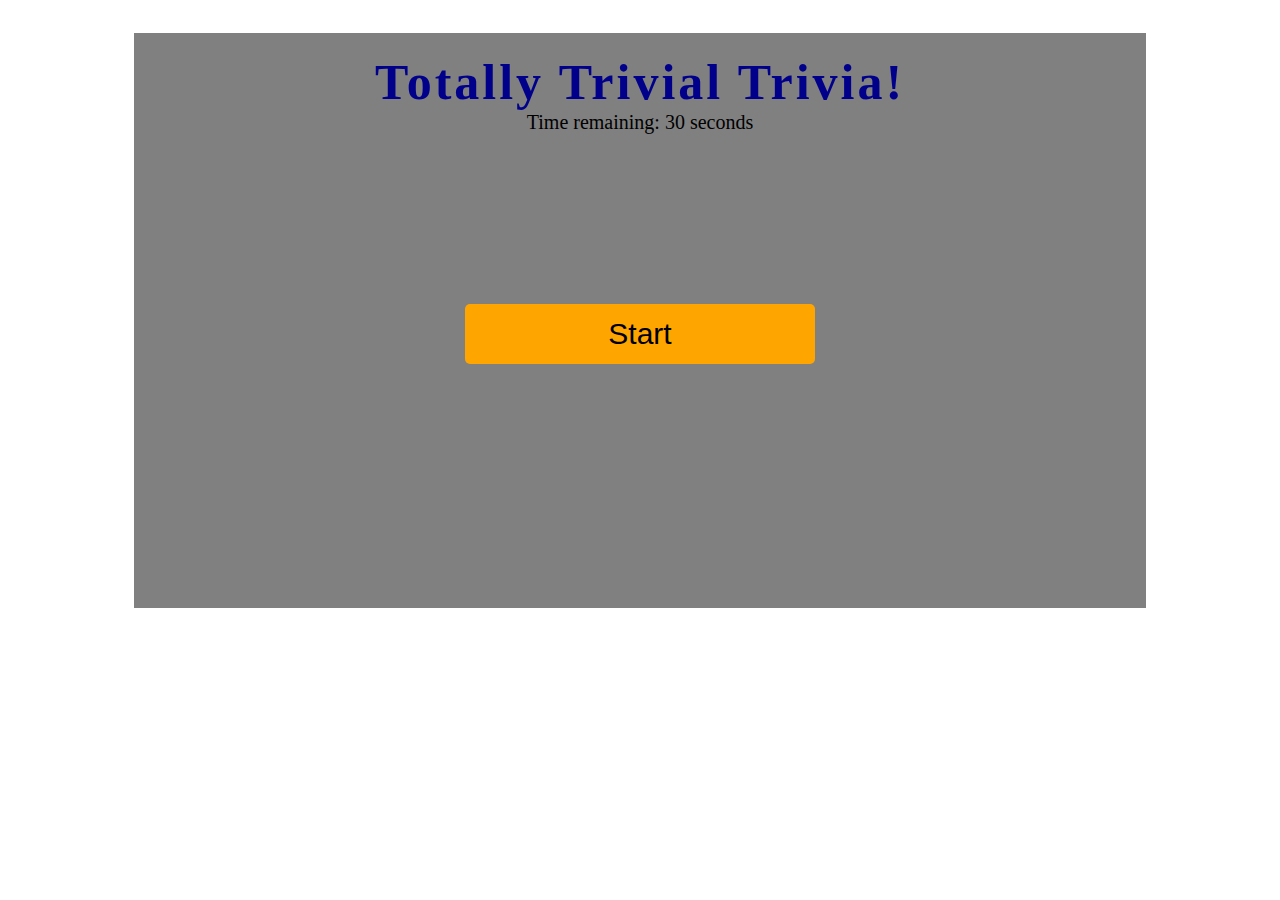
<file: index.html>
<!DOCTYPE html>
<html lang="en">
<head>
	<meta charset="UTF-8">
	<title>Trivia</title>

	<!-- Added link to the jQuery Library -->
    <script src="https://code.jquery.com/jquery-3.1.1.js"></script>

	<link rel="stylesheet" type="text/css" href="assets/css/style.css">

</head>
<body>
		
	<!-- This is the main body or block in which questions and choices will be displayed. 
	Also, the time remaining will show here.  -->	
	<main id="block">
		<header id="game-title"><strong>Totally Trivial Trivia!</strong></header>

		<div id="timer">
			Time remaining: 30 seconds
		</div>

		<button id="start-button"><span>Start</span></button>

		<div id="content"></div>
		
	</main>
	


	<script src="assets/javascript/app1.js"></script>
</body>
</html>
</file>
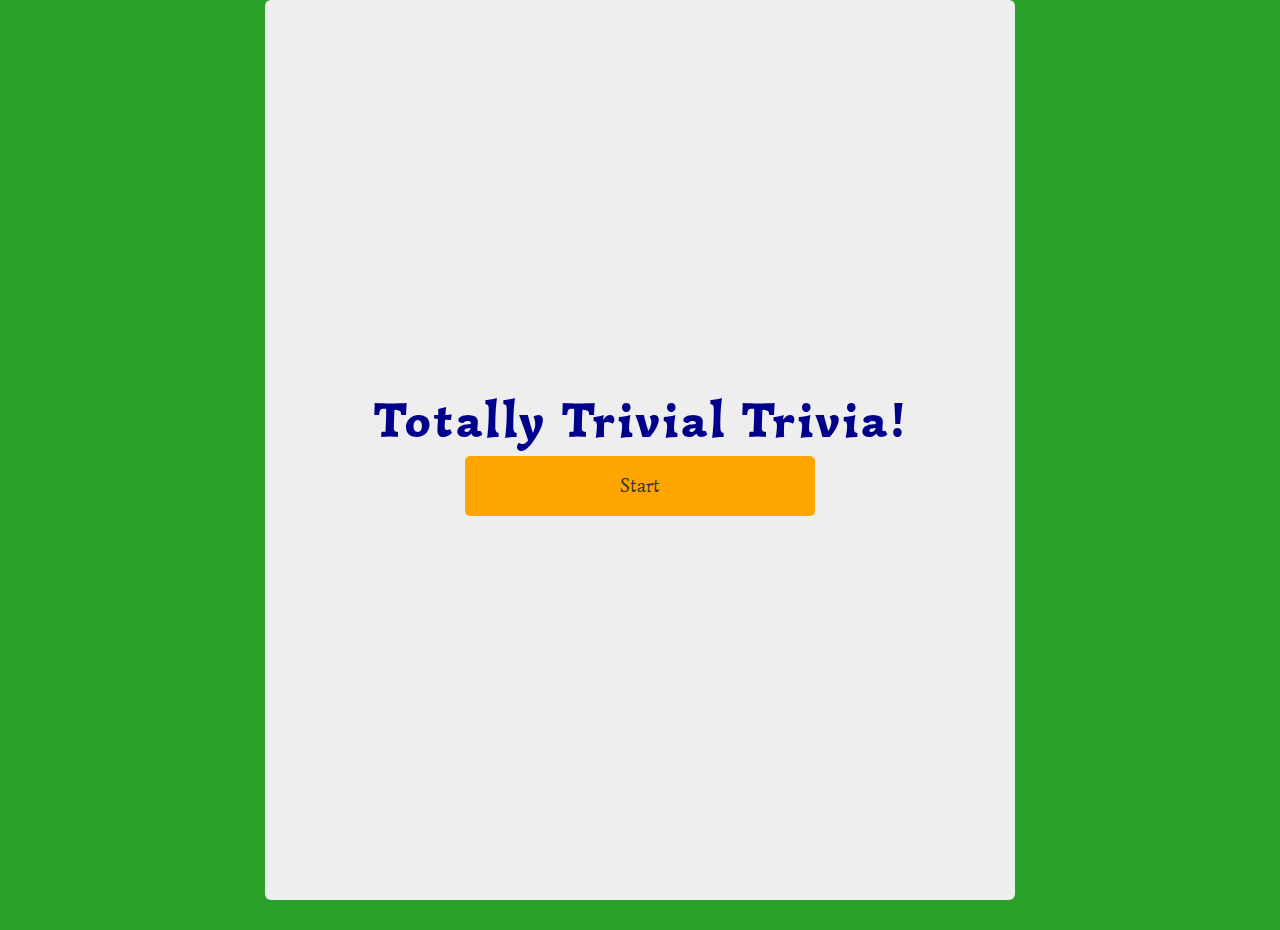
<file: index2.html>
<!DOCTYPE html>
<html lang="en">
<head>
	<meta charset="UTF-8">
	<title>Trivia Game</title>

	<!-- Latest compiled and minified CSS - Bootsrap -->
	<link rel="stylesheet" href="https://maxcdn.bootstrapcdn.com/bootstrap/3.3.7/css/bootstrap.min.css" integrity="sha384-BVYiiSIFeK1dGmJRAkycuHAHRg32OmUcww7on3RYdg4Va+PmSTsz/K68vbdEjh4u" crossorigin="anonymous">

	<!-- Added link to the jQuery Library -->
    <script src="https://code.jquery.com/jquery-3.1.1.js"></script>

    <link rel="stylesheet" type="text/css" href="assets/css/style2.css">

  <link href="https://fonts.googleapis.com/css?family=Simonetta:900" rel="stylesheet">

</head>
<body>
	<div class="container">

		<div class="row">

			<div class="col-md-2"></div>

			<div class="col-md-8 text-center">
				
				<div class="jumbotron vertical-center">
					<div class="container">

						<main id="block">

							<header id="game-title"><strong>Totally Trivial Trivia!</strong></header>

							<div id="timer">
							<!-- 	Time remaining: 30 seconds -->
							</div>

							<button id="start-button"><span>Start</span></button>

							<div id="content"></div>

						</main>

					</div>
				</div>

			</div>

			<div class="col-md-2"></div>

		</div>

	</div>
	

	<script src="assets/javascript/app1.js"></script>
</body>
</html>
</file>
<file: assets/css/style.css>
body{
	background-image: url("http://wallpapercave.com/wp/CfLlTRZ.jpg");
	background-size: cover;
	background-repeat: no-repeat;
}

main{
	border: solid white 3px;
	margin: 30px auto;
	height: 575px;
	width: 80%;
	background-color: gray;
	text-align: center;
}

header{
	text-align: center;
	padding-top: 20px;
	font-size: 50px;
	letter-spacing: 3px;
	color: darkblue;
}

#timer{
	
	text-align: center;
	font-size: 20px;
}

button{
	border: none;
	background-color: orange;
	width: 350px;
	height: 60px;
	font-size: 15px;
	display: inline-block;
	transition-duration: 0.3s;
	margin-top: 170px;
	border-radius: 5px;
}

button:hover{
	background-color: #4CAF50; /* Green */
    color: white;
}

button:focus{
	outline: none;
}

button span{
	font-size: 30px;
}

button:active {
  box-shadow: 0 3px 0 #00823F;
  top: 3px;
}

ul{
	list-style-type: none;
}

#block{
	/*word-wrap: break-word;*/
	overflow-x: scroll;
}

/*#timer{
	display: none;
}*/
ul li:hover{
	background-color: red;
}

ul li:active{
	background-color: blue;
}
</file>
<file: assets/css/style2.css>
body{
	background-color: #2aa22a;
	font-family: 'Simonetta', cursive;
}

.vertical-center {
  min-height: 100%;  /* Fallback for browsers do NOT support vh unit */
  min-height: 100vh; /* These two lines are counted as one :-)       */

  display: flex;
  align-items: center;
}

.jumbotron{
	/*background-color: #2aa22a;*/
}

header{
	text-align: center;
	/*padding-top: 20px;*/
	font-size: 50px;
	letter-spacing: 3px;
	color: darkblue;
}

button{
	border: none;
	background-color: orange;
	width: 350px;
	height: 60px;
	font-size: 15px;
	display: inline-block;
	transition-duration: 0.3s;
	/*margin-top: 170px;*/
	border-radius: 5px;
}

button:hover{
	background-color: #4CAF50; /* Green */
    color: white;
}

button:focus{
	outline: none;
}

button span{
	font-size: 20px;
}

button:active {
  box-shadow: 0 3px 0 #00823F;
  top: 3px;
}

ul{
	list-style-type: none;
}

#block{
	overflow-x: scroll;
}

ul li:hover{
	background-color: #808080;
}

ul li:active{
	background-color: #b3b3b3;
}
</file>
